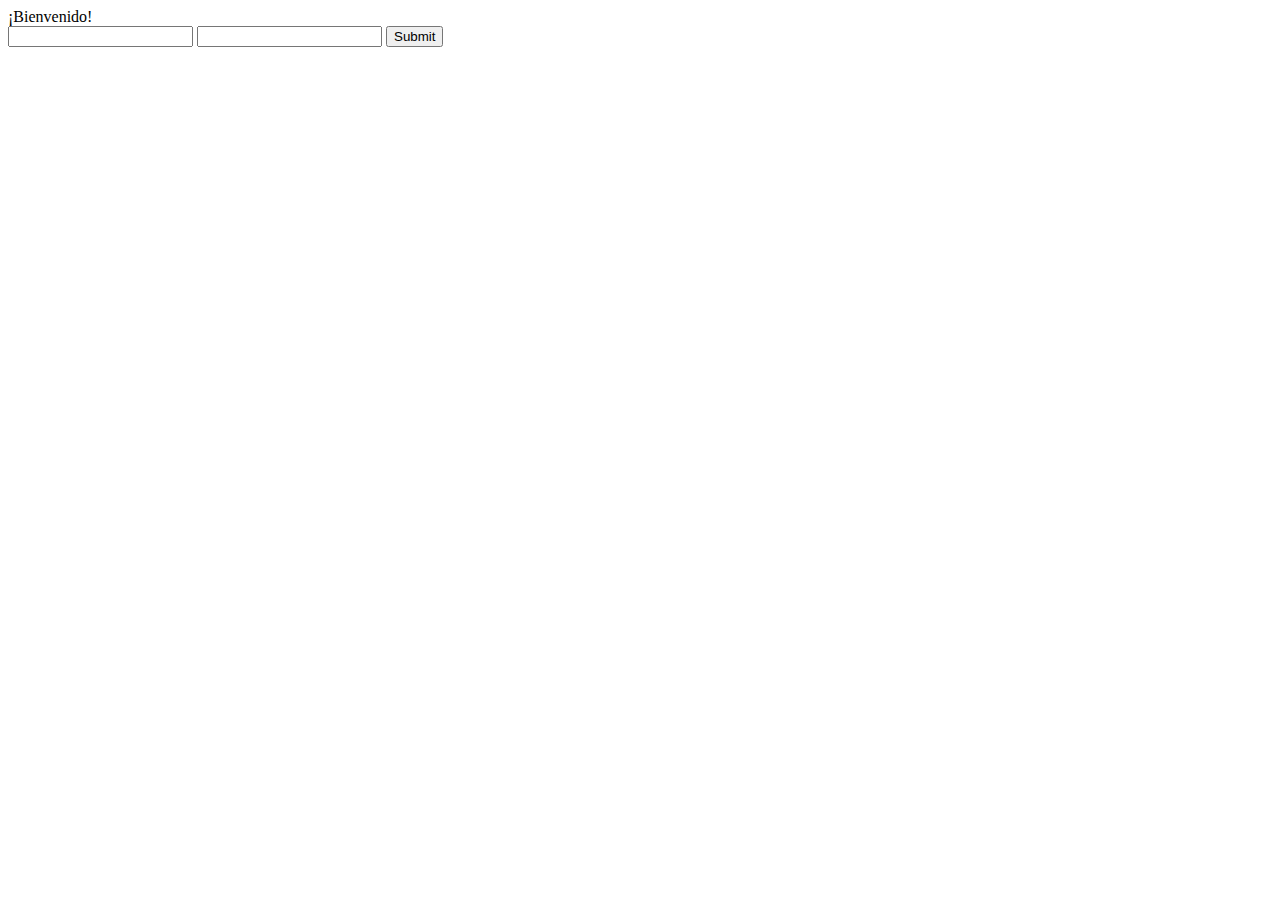
<file: 4-Flask/Sesion/templates/login.html>
<!DOCTYPE html>
<html lang="en">
<head>
    <meta charset="UTF-8">
    <meta http-equiv="X-UA-Compatible" content="IE=edge">
    <meta name="viewport" content="width=device-width, initial-scale=1.0">
    <title>Login de la página</title>
</head>
<body>
    ¡Bienvenido!
    <form action="{{url_for('process')}}" method="POST">
        <input type="email" name="email">
        <input type="password" name="password">
        <input type="submit">
    </form>
</body>
</html>
</file>
